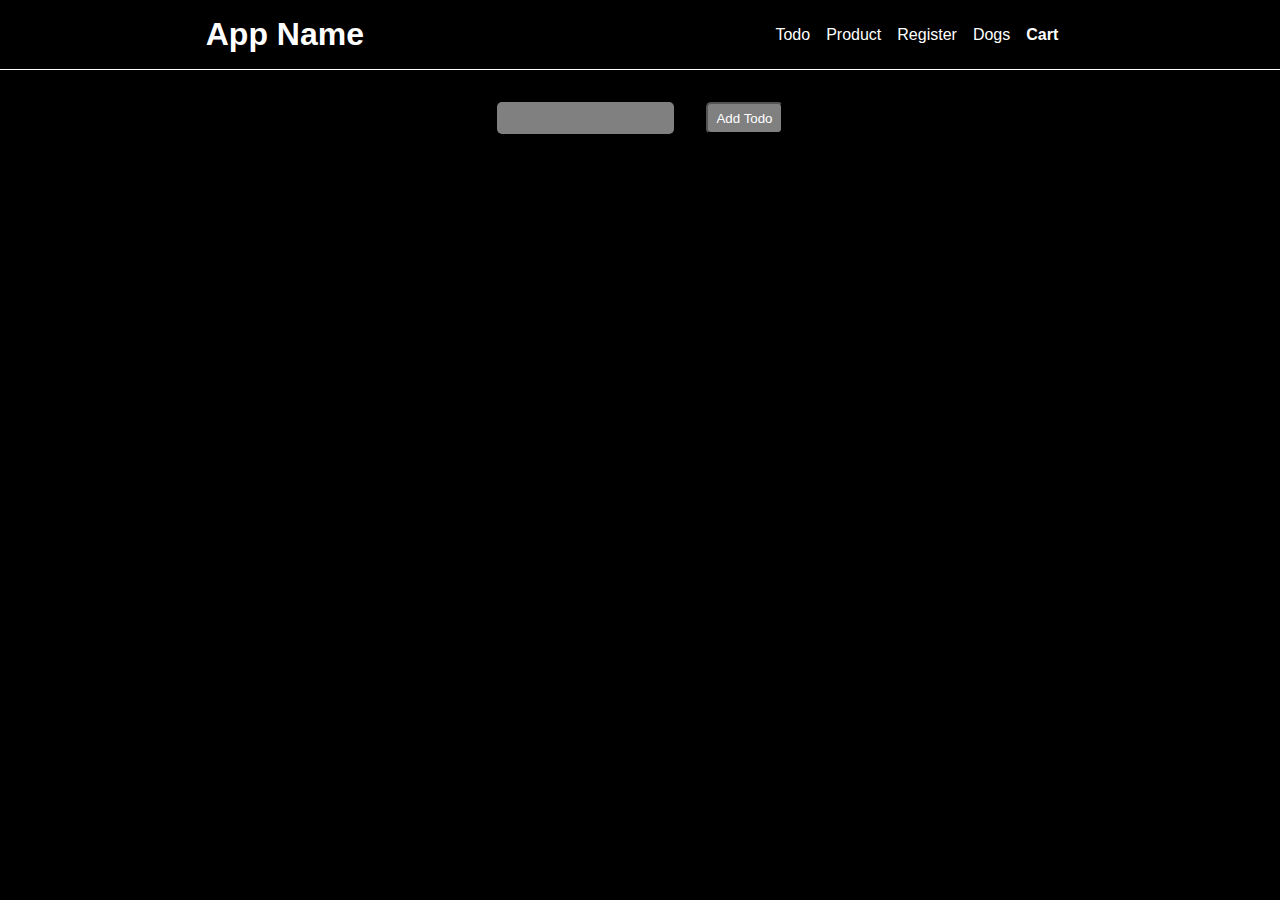
<file: TODO APP/index.html>
<!DOCTYPE html>
<html lang="en">
<head>
    <meta charset="UTF-8">
    <meta http-equiv="X-UA-Compatible" content="IE=edge">
    <meta name="viewport" content="width=device-width, initial-scale=1.0">
    <title>Todo App</title>
    <link rel="stylesheet" href="./style/index.css">
    <link rel="stylesheet" href="./style/style.css">
</head>
<body>
    <!-- <div class="navbar__div">
        <div>
            <h1>App Name</h1>
        </div>

        <div>
            <ul>
    
                <li>
                    <a href="index.html">Todo</a>
                </li>
                <li>
                    <a href="product.html">Product</a>
                </li>
                <li>
                    <a href="registration.html">Register</a>
                </li>
            </ul>
        </div>
    </div> -->

    <div id="navbar">

    </div>

    <div class="input__div">
        <input type="text" id="todo__input" >
        <button id="addTodo__button">Add Todo</button>
    </div>

    <div class="allTodo__div">
        <!-- <div>
            <div>
                <h3>Todo 1</h3>
            </div>
            <div>
                <button>Toggle</button>
            </div>
            <div>
                <button>Delete</button>
            </div>
        </div> -->
    </div>
</body>
    <script type="module" src="./script/index.js"></script>
</html>
</file>
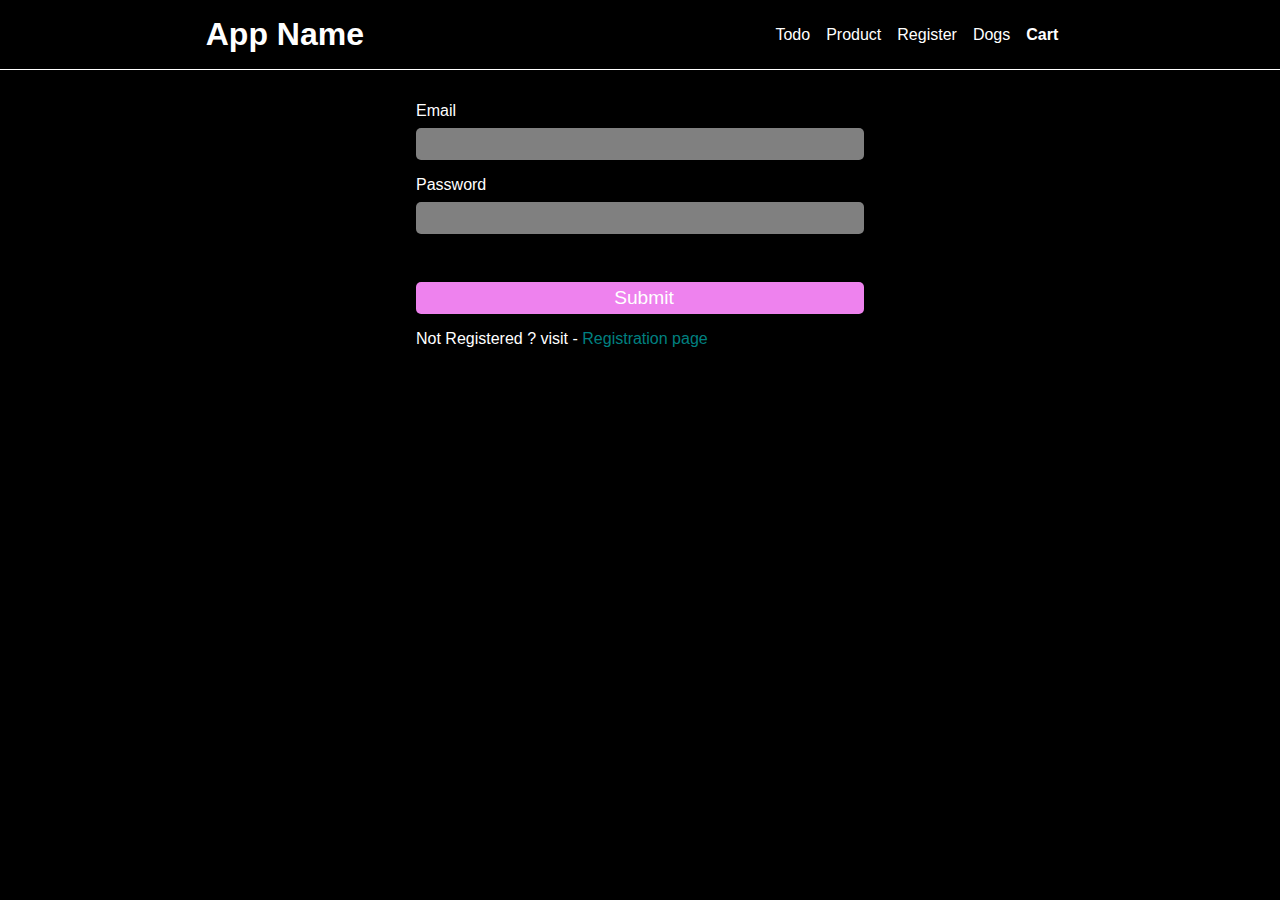
<file: TODO APP/cart.html>
<!DOCTYPE html>
<html lang="en">
<head>
    <meta charset="UTF-8">
    <meta http-equiv="X-UA-Compatible" content="IE=edge">
    <meta name="viewport" content="width=device-width, initial-scale=1.0">
    <title>Document</title>
    <link rel="stylesheet" href="./style/style.css">
    <link rel="stylesheet" href="./style/cart.css">
</head>
<body>
    <div id="navbar">

    </div>

    <div id="cartDetails__div">
        <div>
            <h2>Total Price - <span id="totalPrice__span">0</span></h2>
        </div>
        <div>
            <button id="detailsPage__button">Details Page</button>
        </div>
    </div>

    <div id="cartProducts__div">

    </div>

    
</body>
    <script type="module" src="./script/cart.js"></script>
</html>
</file>
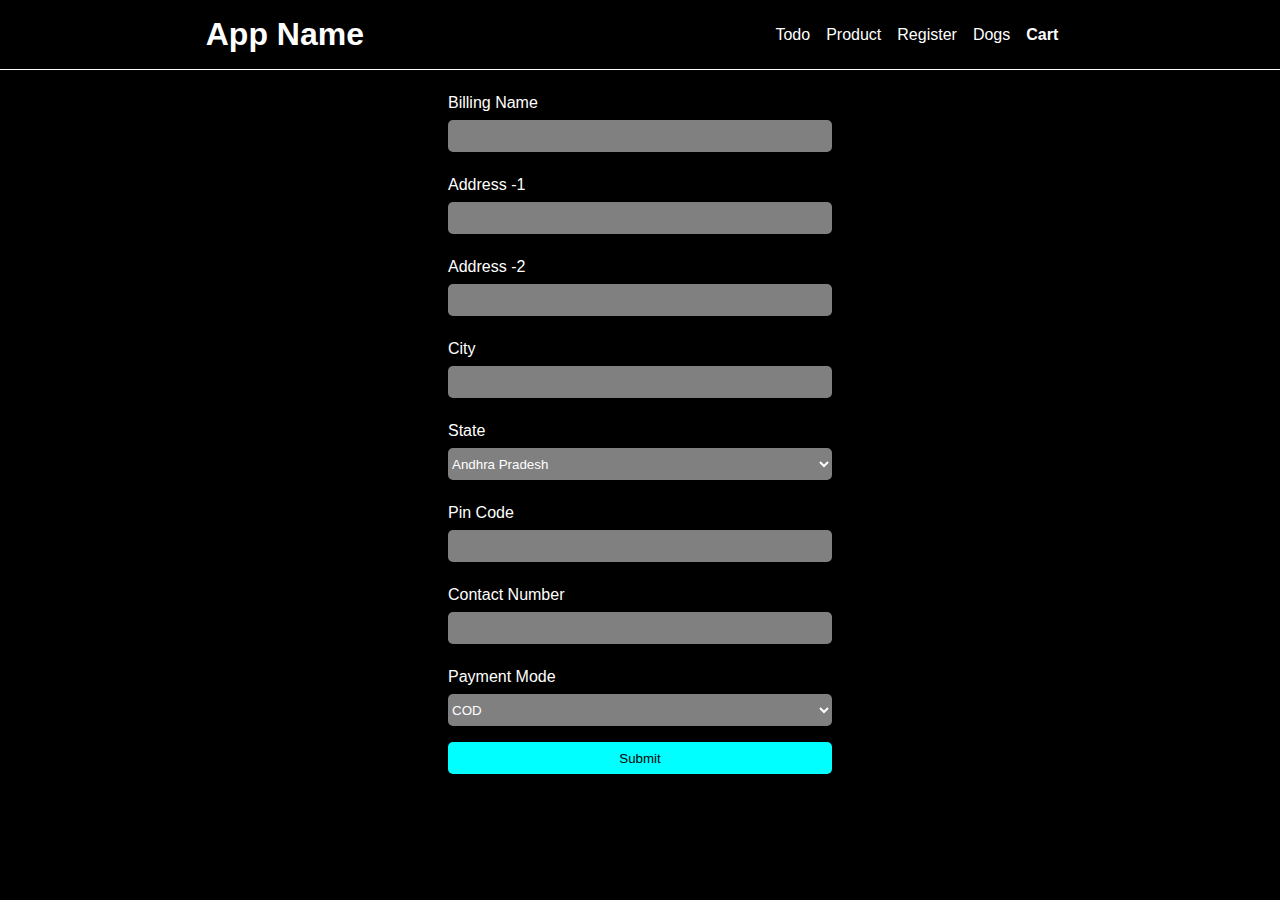
<file: TODO APP/details.html>
<!DOCTYPE html>
<html lang="en">
<head>
    <meta charset="UTF-8">
    <meta http-equiv="X-UA-Compatible" content="IE=edge">
    <meta name="viewport" content="width=device-width, initial-scale=1.0">
    <title>Document</title>
    <link rel="stylesheet" href="./style/style.css">
    <link rel="stylesheet" href="./style/details.css">
</head>
<body>
    <div id="navbar">

    </div>


    <div id="details__div">
        <form action="" id="details__form">
            <div>
                <label for="">Billing Name</label>
                <input type="text" id="name">
            </div>
            <div>
                <label for="">Address -1</label>
                <input type="text" id="address1">
            </div>

            <div>
                <label for="">Address -2</label>
                <input type="text" id="address2">
            </div>

            <div>
                <label for="">City</label>
                <input type="text" id="city">
            </div>

            <div>
                <label for="">State</label>
                <select name="" id="stateName__select">
                    
                </select>
            </div>

            <div>
                <label for="">Pin Code</label>
                <input type="text" id="pin">
            </div>

            <div>
                <label for="">Contact Number</label>
                <input type="text" id="phone">
            </div>

            <div>
                <label for="">Payment Mode</label>
                <select name="" id="paymentMethod__select">
                    <option value="cod">COD</option>
                    <option value="upi">UIP</option>
                    <option value="card">CARD</option>
                </select>
            </div>

            <div id="cardDetails__div">
                <!-- <label for="">Card Number</label>
                <input type="text">

                <label for="">CVV</label>
                <input type="text">

                <label for="">Expiry Date</label>
                <input type="date" >

                <label for="">Card Holder Name</label>
                <input type="text"> -->
            </div>


            <div>
                <input type="submit" id="submit">
            </div>



        </form>
    </div>

    <!-- 1. Create dynamic state name  -->


    <!-- 2. Conditional rendering of card input -->

    
</body>
    <!-- <script type="module" src="./script/details.js"></script> -->
    <script type="module" src="./script/details_oops.js"></script>
</html>
</file>
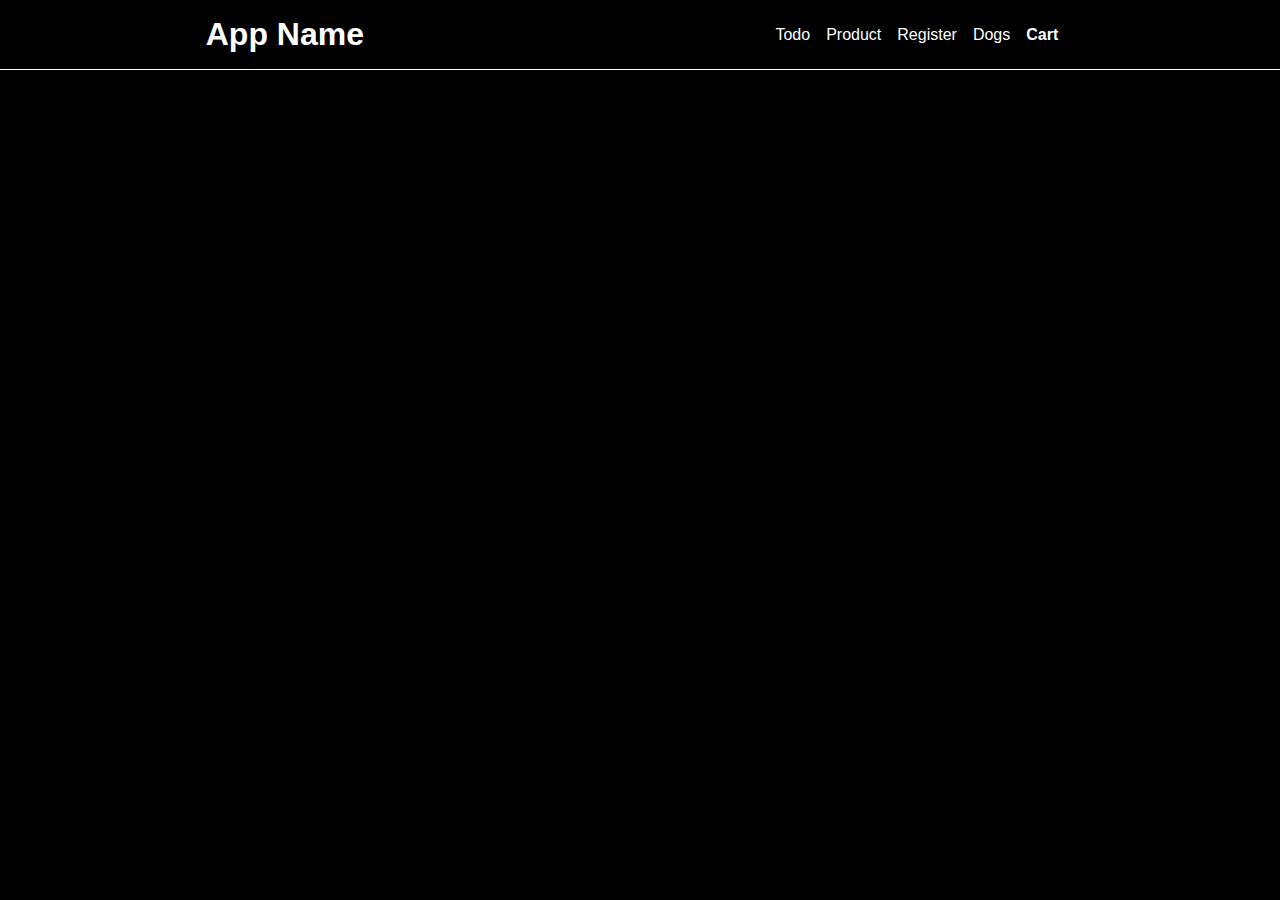
<file: TODO APP/dog.html>
<!DOCTYPE html>
<html lang="en">
<head>
    <meta charset="UTF-8">
    <meta http-equiv="X-UA-Compatible" content="IE=edge">
    <meta name="viewport" content="width=device-width, initial-scale=1.0">
    <title>Document</title>

    <link rel="stylesheet" href="./style/dog.css">
    <link rel="stylesheet" href="./style/style.css">
</head>
<body>
    <div id="navbar">

    </div>

    <div id="breedName__div">

    </div>

    
</body>
    <script type="module" src="./script/dog.js"></script>
</html>
</file>
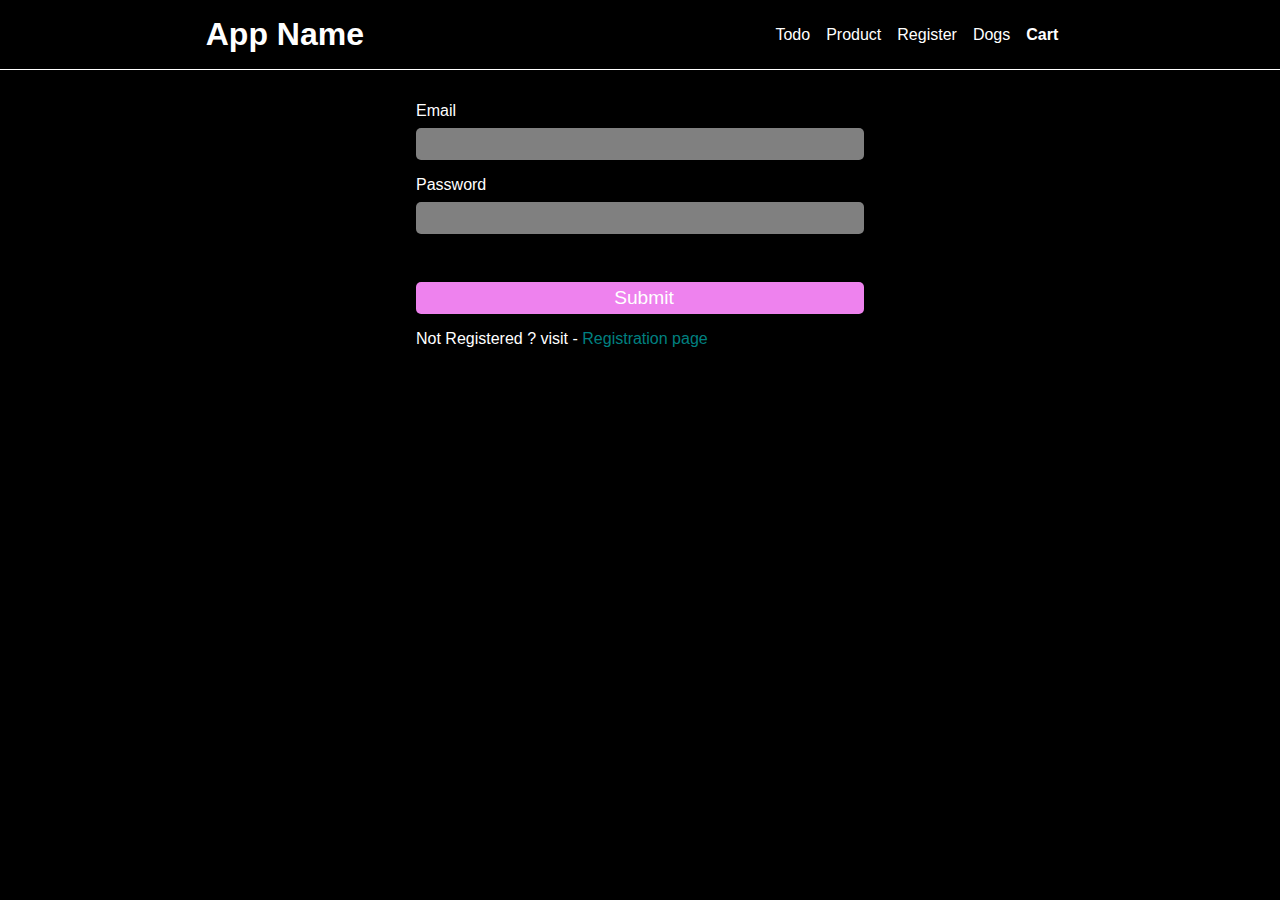
<file: TODO APP/login.html>
<!DOCTYPE html>
<html lang="en">
<head>
    <meta charset="UTF-8">
    <meta http-equiv="X-UA-Compatible" content="IE=edge">
    <meta name="viewport" content="width=device-width, initial-scale=1.0">
    <title>Document</title>
    <link rel="stylesheet" href="./style/login.css">
    <link rel="stylesheet" href="./style/style.css">
</head>
<body>

    <div id="navbar">

    </div>

    <!-- <div class="navbar__div">
        <div>
            <h1>App Name</h1>
        </div>

        <div>
            <ul>
    
                <li>
                    <a href="index.html">Todo</a>
                </li>
                <li>
                    <a href="product.html">Product</a>
                </li>
                <li>
                    <a href="registration.html">Register</a>
                </li>
            </ul>
        </div>
    </div> -->

    <div class="login__div">

        <form action="" id="login__form" >
            
            <div>
                <label for="">Email</label>
                <br>
                <input type="text" id="email">
            </div>

        

            <div>
                <label for="">Password</label>
                <br>
                <input type="password" id="password">
            </div>

            <div>
                <input type="submit" id="submit__button">
            </div>

            <div>
                <p>Not Registered ? visit - <a class="registration__a" href="registration.html">Registration page</a></p>
            </div>

        </form>

    </div>



    
</body>
    <script type="module" src="./script/login.js"></script>
</html>
</file>
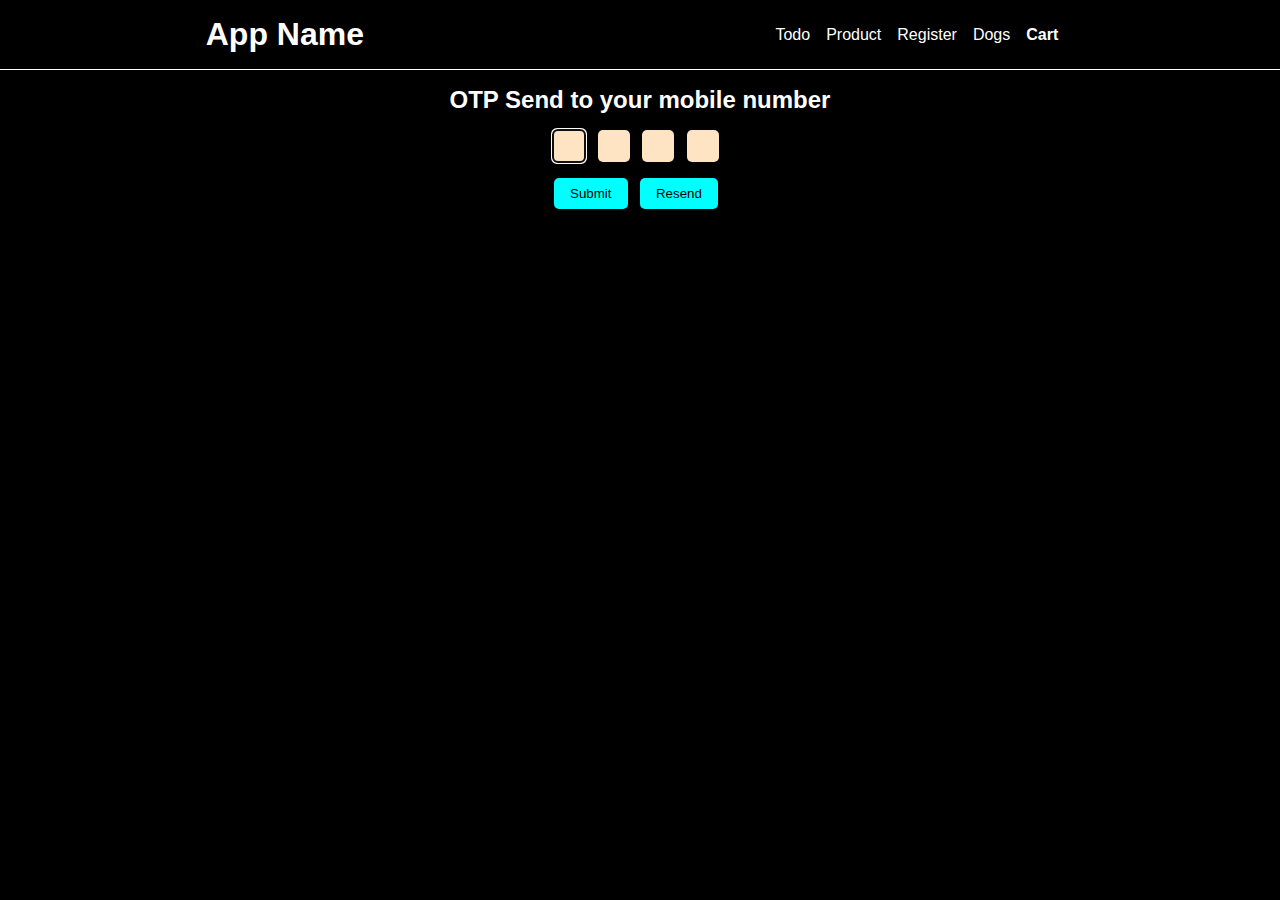
<file: TODO APP/otp.html>
<!DOCTYPE html>
<html lang="en">
<head>
    <meta charset="UTF-8">
    <meta http-equiv="X-UA-Compatible" content="IE=edge">
    <meta name="viewport" content="width=device-width, initial-scale=1.0">
    <title>Document</title>
    <link rel="stylesheet" href="./style/style.css">
    <link rel="stylesheet" href="./style/otp.css">

</head>
<body>
    <div id="navbar">

    </div>

    <div id="otp__div">
        <div>
            <h2>OTP Send to your mobile number</h2>
        </div>
        <div>
            <input type="text" id="input1" maxlength="1">
            <input type="text" id="input2" maxlength="1">
            <input type="text" id="input3" maxlength="1">
            <input type="text" id="input4" maxlength="1">
        </div>
        <div>
            <button id="submit__button">Submit</button>
            <button>Resend</button>
        </div>
    </div>

    
</body>
    <script type="module" src="./script/otp.js"></script>
</html>
</file>
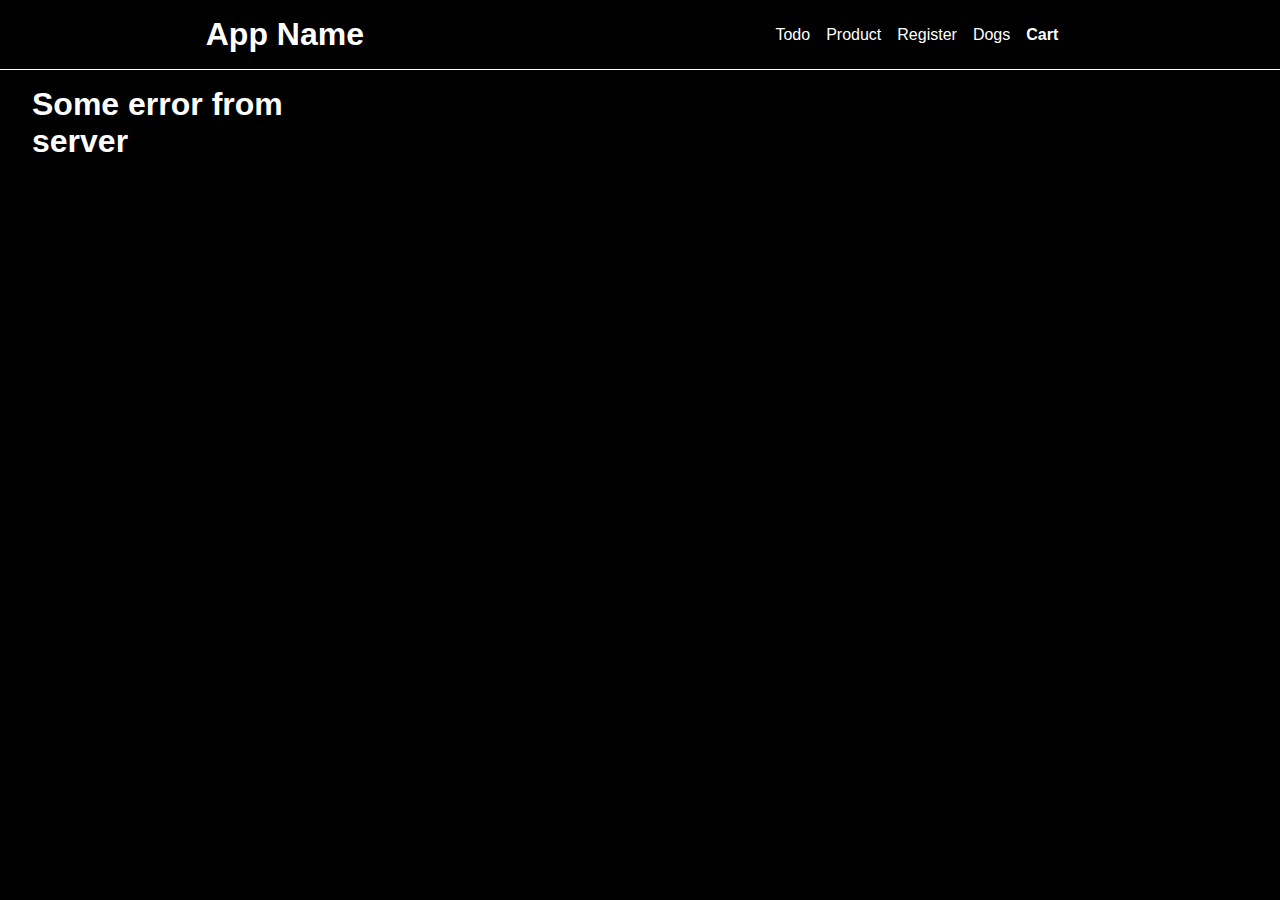
<file: TODO APP/product.html>
<!DOCTYPE html>
<html lang="en">
<head>
    <meta charset="UTF-8">
    <meta http-equiv="X-UA-Compatible" content="IE=edge">
    <meta name="viewport" content="width=device-width, initial-scale=1.0">
    <title>Document</title>
    <link rel="stylesheet" href="./style/product.css">
    <link rel="stylesheet" href="./style/style.css">
</head>
<body>

    <!-- <div class="navbar__div">
        <div>
            <h1>App Name</h1>
        </div>

        <div>
            <ul>
    
                <li>
                    <a href="index.html">Todo</a>
                </li>
                <li>
                    <a href="product.html">Product</a>
                </li>
                <li>
                    <a href="registration.html">Register</a>
                </li>
            </ul>
        </div>
    </div> -->

    <div id="navbar">

    </div>

    <div id="product__div">
        <!-- <div> -->
            <!-- <div>
                <img src="https://fakestoreapi.com/img/81fPKd-2AYL._AC_SL1500_.jpg" alt="">
            </div>
            <div>
                <p>Category</p>
                <p>Price</p>
                <div>

                    <button>BUY</button>
                </div>
            </div>
        </div> -->

        <!-- <div>
            <div>
                <img src="https://fakestoreapi.com/img/81fPKd-2AYL._AC_SL1500_.jpg" alt="">
            </div>
            <div>
                <p>Category</p>
                <p>Price</p>
                <button>BUY</button>
            </div>
        </div>
        <div>
            <div>
                <img src="https://fakestoreapi.com/img/81fPKd-2AYL._AC_SL1500_.jpg" alt="">
            </div>
            <div>
                <p>Category</p>
                <p>Price</p>
                <button>BUY</button>
            </div>
        </div>
        <div>
            <div>
                <img src="https://fakestoreapi.com/img/81fPKd-2AYL._AC_SL1500_.jpg" alt="">
            </div>
            <div>
                <p>Category</p>
                <p>Price</p>
                <button>BUY</button>
            </div>
        </div>
        <div>
            <div>
                <img src="https://fakestoreapi.com/img/81fPKd-2AYL._AC_SL1500_.jpg" alt="">
            </div>
            <div>
                <p>Category</p>
                <p>Price</p>
                <button>BUY</button>
            </div>
        </div>
        <div>
            <div>
                <img src="https://fakestoreapi.com/img/81fPKd-2AYL._AC_SL1500_.jpg" alt="">
            </div>
            <div>
                <p>Category</p>
                <p>Price</p>
                <div>
                    <button>BUY</button>
                </div>
            </div>
        </div> -->
    </div>
    
</body>

    <script type="module" src="./script/product.js"></script>
</html>
</file>
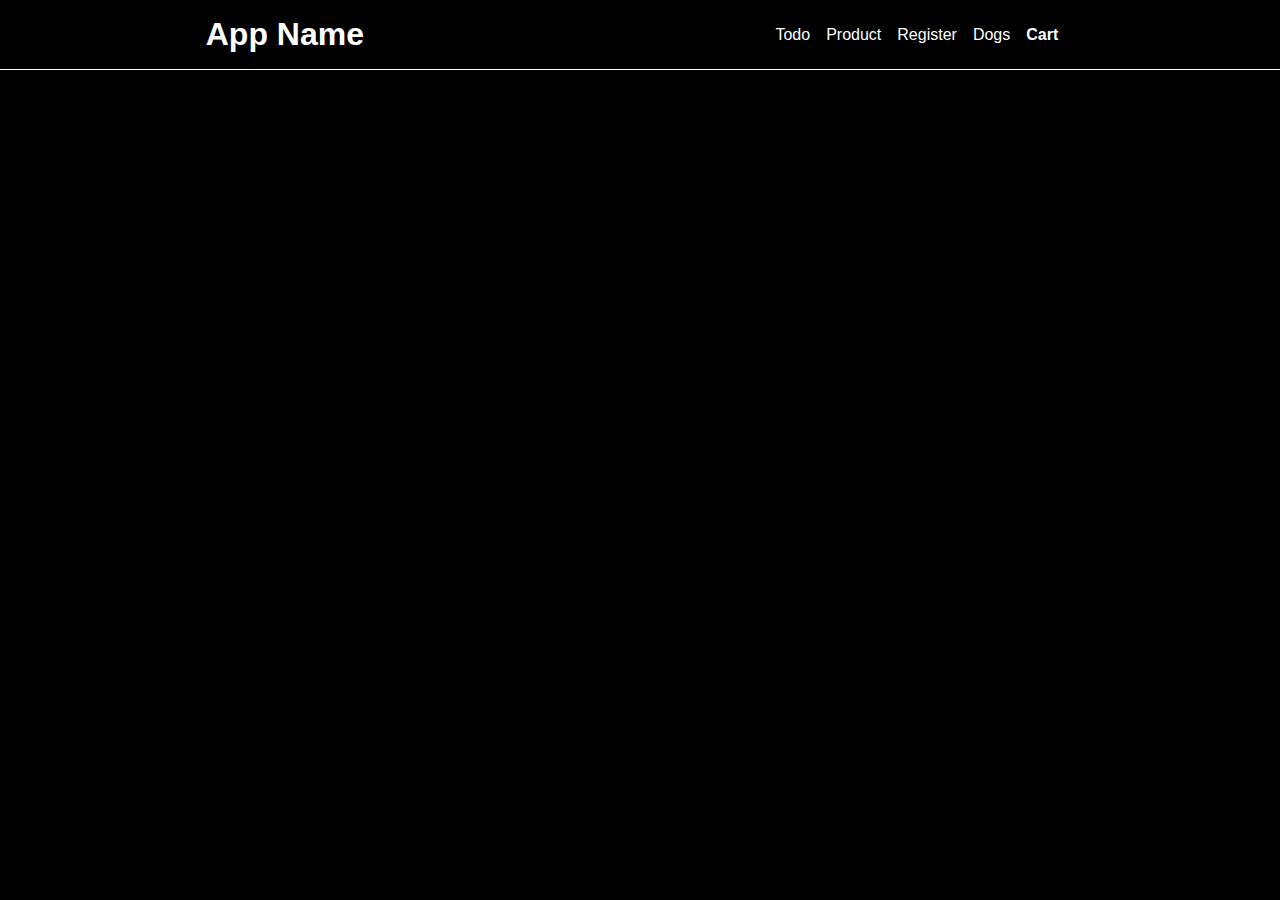
<file: TODO APP/puppy.html>
<!DOCTYPE html>
<html lang="en">
<head>
    <meta charset="UTF-8">
    <meta http-equiv="X-UA-Compatible" content="IE=edge">
    <meta name="viewport" content="width=device-width, initial-scale=1.0">
    <title>Document</title>
    <link rel="stylesheet" href="./style/style.css">
    <link rel="stylesheet" href="./style/puppy.css">
</head>
<body>
    <div id="navbar">

    </div>

    <div id="breedImage__div">
        <!-- <div>
            <img src="https://images.dog.ceo/breeds/bulldog-boston/n02096585_1963.jpg" alt="">
        </div>
        <div>
            <img src="https://images.dog.ceo/breeds/bulldog-boston/n02096585_1963.jpg" alt="">
        </div>
        <div>
            <img src="https://images.dog.ceo/breeds/bulldog-boston/n02096585_1963.jpg" alt="">
        </div>
        <div>
            <img src="https://images.dog.ceo/breeds/bulldog-boston/n02096585_1963.jpg" alt="">
        </div> -->
    </div>
</body>
    <script type="module" src="./script/puppy.js"></script>
</html>
</file>
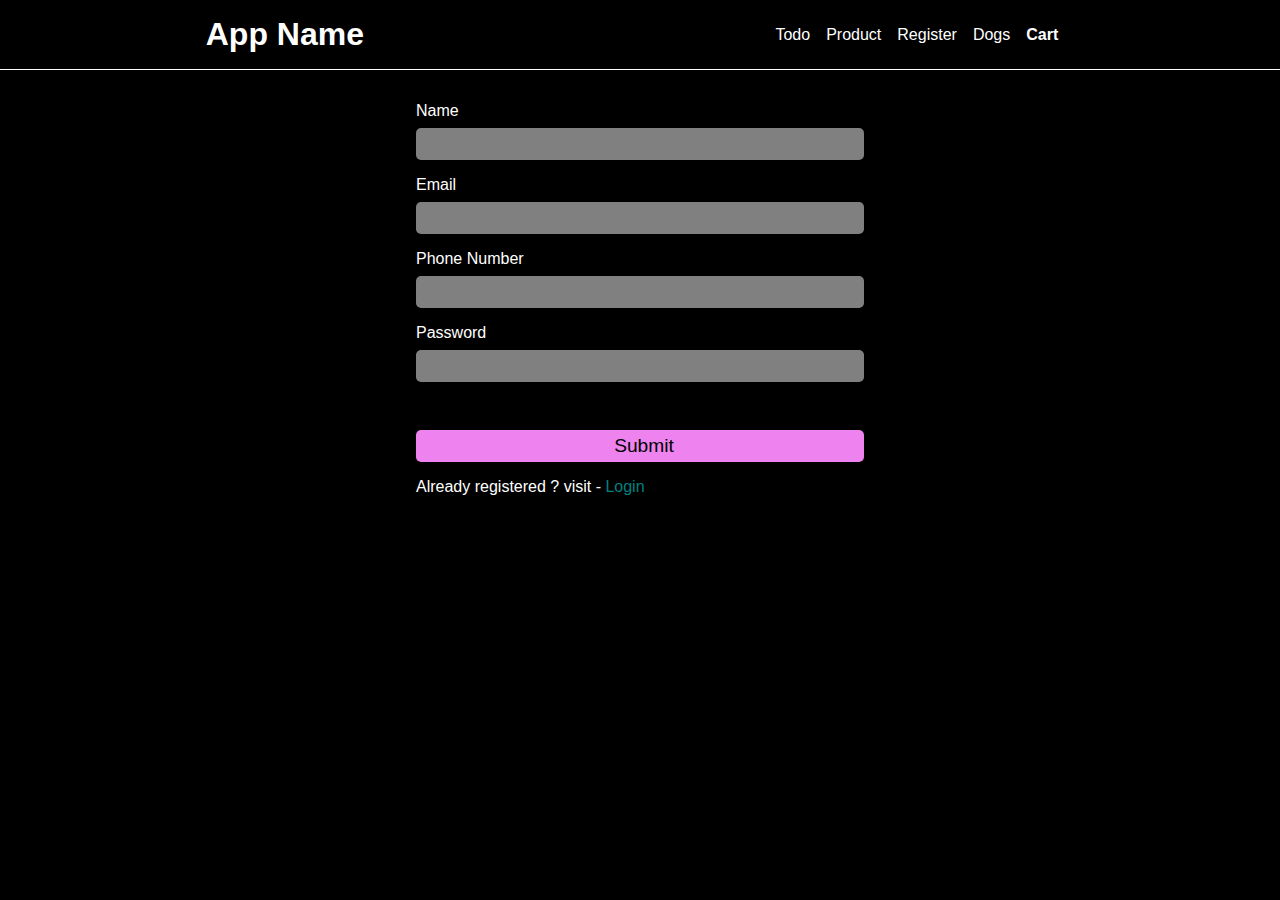
<file: TODO APP/registration.html>
<!DOCTYPE html>
<html lang="en">
<head>
    <meta charset="UTF-8">
    <meta http-equiv="X-UA-Compatible" content="IE=edge">
    <meta name="viewport" content="width=device-width, initial-scale=1.0">
    <title>Document</title>
    <link rel="stylesheet" href="./style/registration.css">
    <link rel="stylesheet" href="./style/style.css">
</head>
<body>
    <!-- <div class="navbar__div">
        <div>
            <h1>App Name</h1>
        </div>

        <div>
            <ul>
    
                <li>
                    <a href="index.html">Todo</a>
                </li>
                <li>
                    <a href="product.html">Product</a>
                </li>
                <li>
                    <a href="registration.html">Register</a>
                </li>
            </ul>
        </div>
    </div> -->

    <div id="navbar">

    </div>


    <div class="registration__div">

        <form action="" id="registration__form" >
            <div>
                <label for="">Name</label>
                <br>
                <input type="text" id="name">
            </div>

            <div>
                <label for="">Email</label>
                <br>
                <input type="text" id="email">
            </div>

            <div>
                <label for="">Phone Number</label>
                <br>
                <input type="text" id="mob">
            </div>

            <div>
                <label for="">Password</label>
                <br>
                <input type="password" id="password">
            </div>

            <div>
                <input type="submit" id="submit__button">
            </div>

            <div>
                <p>Already registered ? visit - <a class="login__a" href="login.html">Login</a></p>
            </div>

        </form>

    </div>



</body>
    <script type="module" src="./script/registration.js"></script>
</html>
</file>
<file: TODO APP/style/index.css>
/* 
.navbar__div{
    display: flex;
    justify-content: center;
    margin-bottom: 1rem;
    margin-top: 1rem;
} */


.input__div{
    display: flex;
    justify-content: center;
    padding-top: 2rem;
}


.input__div > input {
    height: 2rem;
    background-color: grey;
    border: none;
    border-radius: 5px;
    margin-right: 2rem;

}

.input__div > button {
    background-color: grey;
    padding-left: .5rem;
    padding-right: .5rem;
    height: 2rem;
    border-radius: 5px;
}

.allTodo__div {
    display: flex;
    flex-direction: column;
}

.allTodo__div > div {
    display: flex;
    justify-content: center;
    align-items: center;
    margin-top: 1rem;
}

.allTodo__div > div > div {
    margin-right: 1rem;
}

.allTodo__div > div > div:nth-child(2) > button {
    background-color: gray;
    padding: 0.5rem;
    padding-left: 1rem;
    padding-right: 1rem;
    border-radius: 5px;
}

.allTodo__div > div > div:nth-child(3) > button {
    background-color: gray;
    padding: 0.5rem;
    padding-left: 1rem;
    padding-right: 1rem;
    border-radius: 5px;
}
</file>
<file: TODO APP/style/style.css>
* , html , body , div {
    margin: 0;
    padding: 0;
    box-sizing: border-box;
     background-color: black; 
    color: white;
    font-family: sans-serif;
}



.navbar__div {
    display: flex;
    justify-content: space-around;
    align-items: center;
    padding-bottom: 1rem;
    border-bottom: 1px solid white;
    padding-top: 1rem;
}

ul {
    list-style: none;
    display: flex;
}

li {
    margin-right: 1rem;
}

a {
    text-decoration: none;
}

a:hover {
    color: teal;
}
</file>
<file: TODO APP/style/cart.css>
#cartProducts__div {
    display: grid;
    grid-template-columns: 25% 25% 25% 25%;
    padding: 2rem;
    padding-top: 1rem;
}

#cartProducts__div > div {
    margin: 2rem;
}


img {
    height: 350px;
    width: 100%;
}

p {
    text-align: center;
    margin-bottom: 1rem;
}

button {
    background-color: grey;
    padding-left: .5rem;
    padding-right: .5rem;
    height: 2rem;
    border-radius: 5px;
}

#cartProducts__div > div > div:nth-child(2) > div {
    display: flex;
    justify-content: center;
}


#cartDetails__div {
    display: flex;
    justify-content: space-around;
    padding-top: 0.5rem;
    background-color: grey;
    padding-bottom: 0.5rem;
}

h2 {
    background-color: gray;
}

span {
    background-color: gray;
}

#detailsPage__button {
    background-color: blueviolet;
}
</file>
<file: TODO APP/style/details.css>
#details__form {
    display: flex;
    flex-direction: column;
    width: 30%;
    margin: auto;
    margin-top: 1rem;
}

#details__form > div {
    display: flex;
    flex-direction: column;
}

label {
    margin-bottom: 0.5rem;
    margin-top: 0.5rem;
}

input , select  {
    height: 2rem;
    background-color: gray;
    border: none;
    margin-bottom: 1rem;
    border-radius: 5px;
}

#submit {
    background-color: aqua;
    color: black;
}
</file>
<file: TODO APP/style/dog.css>
#breedName__div {
    display: grid;
    grid-template-columns: 25% 25% 25% 25%;
    padding: 1rem;
}

#breedName__div > div {
    border: 1px solid white;
    display: flex;
    justify-content: center;
    align-items: center;
    height: 150px;
    border-radius: 7px;
    font-size: 1.5rem;
    margin: 1rem;
}
</file>
<file: TODO APP/style/login.css>
.login__div > form {
    display: flex;
    flex-direction: column;
    padding-top: 2rem;
}

.login__div > form > div {
    width: 35%;
    margin: auto;
}

input {
    width: 100%;
    background-color: grey;
    height: 2rem;
    border: none;
    border-radius: 5px;
    margin-top: 0.5rem;
    margin-bottom: 1rem;
    font-size: 1.2rem;
    padding-left: 0.5rem;
    /* color: black; */
}

#submit__button {
    background-color: violet;
    margin-top: 2rem;
}

.registration__a {
    color: teal;
}
</file>
<file: TODO APP/style/otp.css>
#otp__div {
    display: flex;
    flex-direction: column;
    padding-top: 1rem;
}

#otp__div > div {
    margin: auto;
    margin-bottom: 1rem;
}

input {
    width: 2rem;
    height: 2rem;
    background-color: bisque;
    border: none;
    border-radius: 5px;
    margin-right: 0.5rem;
    color: black;
    text-align: center;
}

button {
    padding: 1rem;
    padding-top: 0.5rem;
    padding-bottom: 0.5rem;
    background-color: aqua;
    border: none;
    border-radius: 5px;
    color: black;
    margin-right: 0.5rem;
}
</file>
<file: TODO APP/style/product.css>
#product__div {
    display: grid;
    grid-template-columns: 25% 25% 25% 25%;
    padding: 2rem;
    padding-top: 1rem;
}

#product__div > div {
    margin: 2rem;
}


img {
    height: 350px;
    width: 100%;
}

p {
    text-align: center;
}

button {
    background-color: grey;
    padding-left: .5rem;
    padding-right: .5rem;
    height: 2rem;
    border-radius: 5px;
}

#product__div > div > div:nth-child(2) > div {
    display: flex;
    justify-content: center;
}
</file>
<file: TODO APP/style/puppy.css>
#breedImage__div {
    display: grid;
    grid-template-columns: 25% 25% 25% 25%;
    padding: 1rem;
}

#breedImage__div > div {
    margin: 1rem;
    border: 1px solid white;
    padding: 0.5rem;
    background-color: antiquewhite;
    border-radius: 7px;
    height: 200px;
}

img {
    height: 100%;
    width: 100%;
    border-radius: 7px;
}
</file>
<file: TODO APP/style/registration.css>
.registration__div > form {
    display: flex;
    flex-direction: column;
    padding-top: 2rem;
}

.registration__div > form > div {
    width: 35%;
    margin: auto;
}

input {
    width: 100%;
    background-color: grey;
    height: 2rem;
    border: none;
    border-radius: 5px;
    margin-top: 0.5rem;
    margin-bottom: 1rem;
    font-size: 1.2rem;
    padding-left: 0.5rem;
    color: black;
}

#submit__button {
    background-color: violet;
    margin-top: 2rem;
}

.login__a {
    color: teal;
}
</file>
